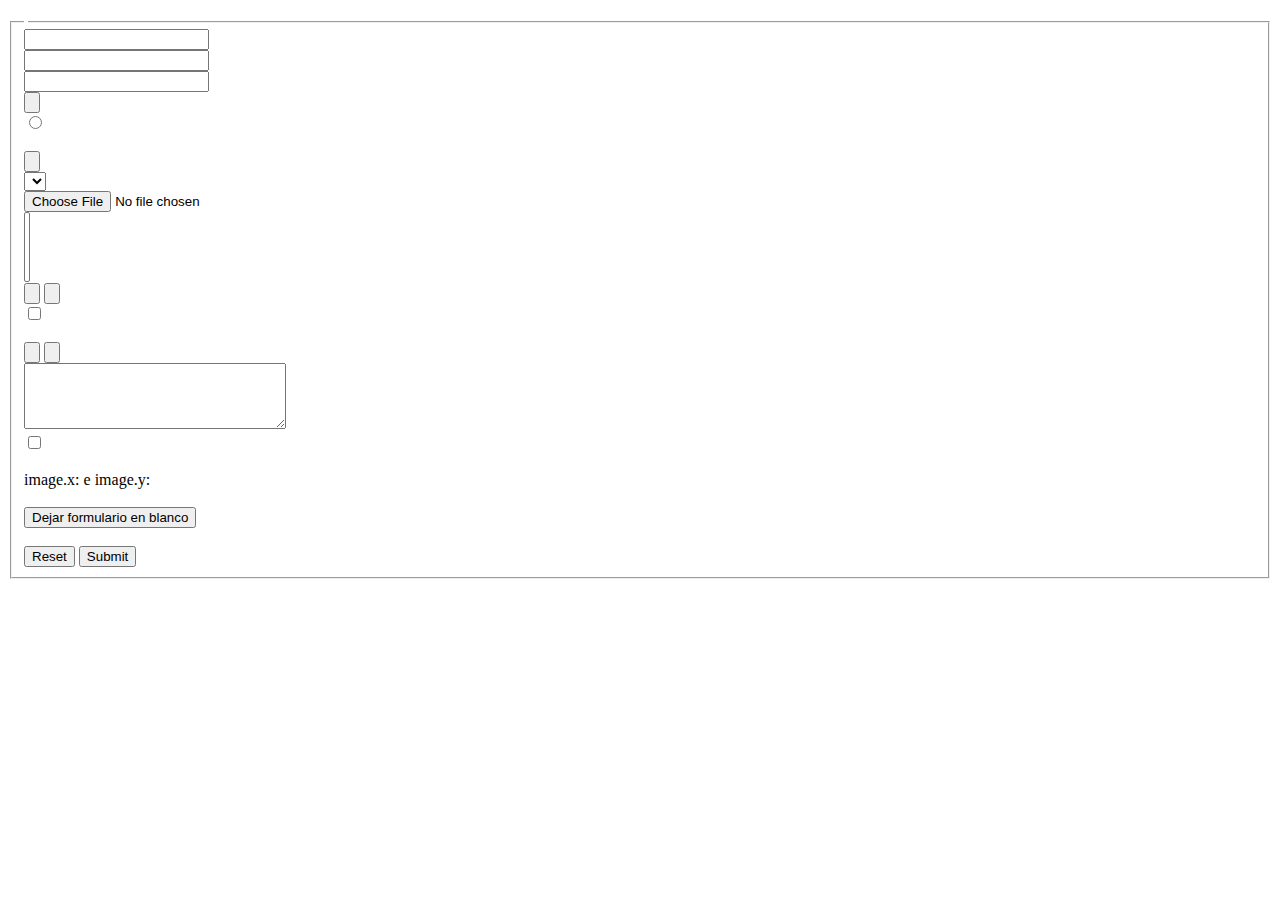
<file: P1-FormMVC/src/main/resources/templates/index.html>
<!doctype html>
<html lang="en">
<head>
    <meta charset="UTF-8">
    <meta name="viewport"
          content="width=device-width, user-scalable=no, initial-scale=1.0, maximum-scale=1.0, minimum-scale=1.0">
    <meta http-equiv="X-UA-Compatible" content="ie=edge">
    <title th:text="#{form}"></title>
    <script type="text/javascript" th:src="@{/js/script.js}"></script><!--/* JavaScript */-->
    <link rel="stylesheet" type="text/css" th:href="@{/css/styles.css}">
    <link rel="icon" href="data:,"/><!--/* Para que no busque favicon.ico */-->
</head>
<body>
<h1 th:if="${original}" th:text="#{form.original}"></h1>
<h1 th:unless="${original}" th:text="#{form.repainted}"></h1>
<h2 th:text="#{form.iterations(${iterations})}"></h2>
<form action="/form/repainted" method="post">
    <fieldset>
        <legend th:text="#{form.legend}"></legend>

        <label for="name"><th:block th:text="#{form.name}"/></label>
        <input type="text" name="name" id="name" th:value="${name}" class="box"/>
        <br/>

        <label for="passwd"><th:block th:text="#{form.passwd}"/></label>
        <input type="password" name="passwd" id="passwd" th:value="${passwd}" class="box"/>
        <br/>

        <label for="confirmPasswd"><th:block th:text="#{form.confirmPasswd}"/></label>
        <input type="password" name="confirmPasswd" id="confirmPasswd" th:value="${passwd}" class="box"/>
        <br/>

        <div></div><!--/* Para correcta colocación en documento CSS */-->
        <input type="hidden" name="iterations" id="iterations" th:value="${iterations}"/>
        <input type="button" th:value="#{form.button.showPasswords}" onclick="showPasswords('passwd', 'confirmPasswd')">
        <br/>

        <label><th:block th:text="#{form.selectedSemaphore}"/></label>
        <div><!--/* Para correcta colocación en documento CSS */-->
            <!--/*@thymesVar id="color" type=""*/-->
            <th:block th:each="color : ${listSemaphore}">
                <input type="radio" name="selectedSemaphore"
                       th:value="${color.key}" th:text="${color.value}"
                       th:checked="${color.key.equals(selectedSemaphore)}"/>
            </th:block>
        </div>
        <br/>

        <div></div><!--/* Para correcta colocación en documento CSS */-->
        <input type="button" th:value="#{form.button.deselectRadio}" onclick="checkAll('selectedSemaphore', false);">
        <br/>

        <label for="selectedCountry"><th:block th:text="#{form.selectedCountry}"/></label>
        <select name="selectedCountry" id="selectedCountry">
            <option th:each="country : ${listCountries}"
                    th:value="${country.key}" th:text="${country.value}"
                    th:selected="${country.key.equals(selectedCountry)}"></option>
        </select>
        <br/>

        <div></div><!--/* Para correcta colocación en documento CSS */-->
        <input type="file" name="document" id="document"/>
        <br/>

        <label for="selectedMusic"><th:block th:text="#{form.selectedMusic}"/></label>
        <select name="selectedMusic" id="selectedMusic" multiple="multiple">
            <!--/*@thymesVar id="music" type=""*/-->
            <option th:each="music : ${listMusic}"
                    th:value="${music.key}" th:text="${music.value}"
                    th:selected="${#lists.contains(selectedMusic, music.key)}">
            </option>
        </select>
        <br/>

        <input type="button" th:value="#{form.button.deselectMusic}" onclick="selectAll('selectedMusic', false);">
        <input type="button" th:value="#{form.button.selectMusic}" onclick="selectAll('selectedMusic', true);">
        <br/>

        <label><th:block th:text="#{form.selectedHobbies}"/></label>
        <div><!--/* Para correcta colocación en documento CSS */-->
            <!--/*@thymesVar id="hobby" type=""*/-->
            <th:block th:each="hobby : ${listHobbies}">
                <input type="checkbox" name="selectedHobbies"
                       th:value="${hobby.key}" th:text="${hobby.value}"
                       th:checked="${#lists.contains(selectedHobbies, hobby.key)}"/>
            </th:block>
        </div>
        <br/>

        <input type="button" th:value="#{form.button.deselectHobbies}"
               onclick="checkAll('selectedHobbies', false);">
        <input type="button" th:value="#{form.button.selectHobbies}"
               onclick="checkAll('selectedHobbies', true);">
        <br/>

        <label for="comments"><th:block th:text="#{form.comments}"/></label>
        <textarea rows="4" cols="30" name="comments" id="comments" class="box" th:text="${comments}"></textarea>
        <br/>

        <!--/* Se utiliza el 1º label para correcta colocación en documento CSS */-->
        <label class="license"><input type="checkbox" name="license" id="license" th:checked="${license}"/></label>
        <label for="license"><th:block th:text="#{form.license}"/></label>
        <br/>

        <!--/* Se utiliza el 1º label para correcta colocación en documento CSS */-->
        <label><input type="image" name="icon" alt="" th:src="@{/img/right_arrows.png}"/></label>
        <div>image.x: <th:block th:text="${iconX}"/> e image.y: <th:block th:text="${iconY}"/></div>
        <br/>

        <input type="button" value="Dejar formulario en blanco" onclick="clearAll()"/>
        <div></div><!--/* Para correcta colocación en documento CSS */-->
        <br/>

        <input type="reset" id="restaurar"/>
        <input type="submit" id="enviar"/>
        <br/>

        <div class="expand" th:text="${total}"></div>
    </fieldset>
</form>
</body>
</html>
</file>
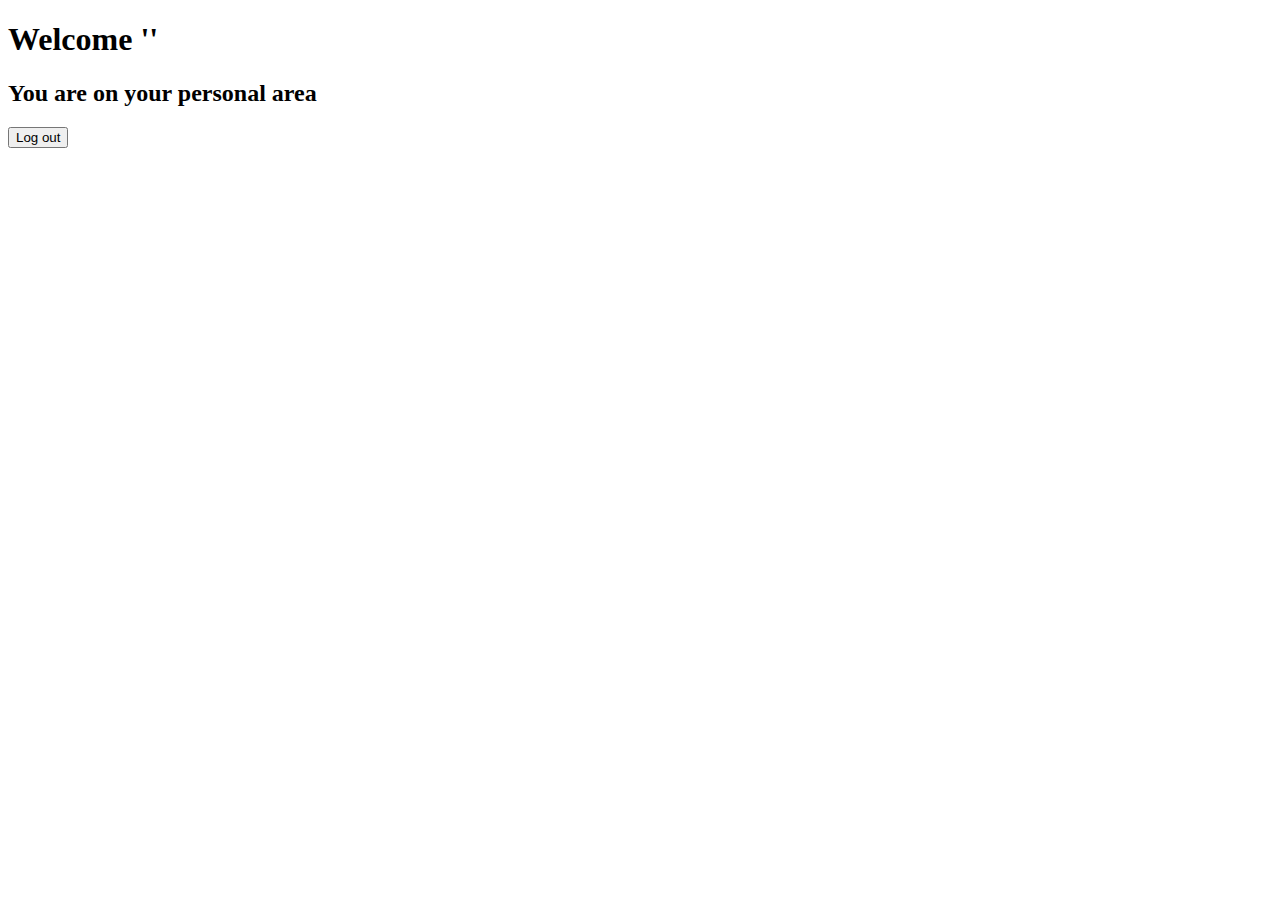
<file: P3-CookieAuth/src/main/resources/templates/index.html>
<!doctype html>
<html lang="en">
<head>
    <meta charset="UTF-8">
    <meta name="viewport"
          content="width=device-width, user-scalable=no, initial-scale=1.0, maximum-scale=1.0, minimum-scale=1.0">
    <meta http-equiv="X-UA-Compatible" content="ie=edge">
    <title>Home</title>
    <link rel="icon" href="data:,"/>
    <link rel="stylesheet" th:href="@{/css/index.css}" type="text/css"/>
</head>
<body>
    <form class="form" th:action="@{/auth/logout}">
        <h1>Welcome &apos;<th:block th:text="${username}"/>&apos;</h1>
        <h2>You are on your personal area</h2>
        <input class="button crystal"
               type="submit" formmethod="post"
               value="Log out"/>
    </form>
</body>
</html>
</file>
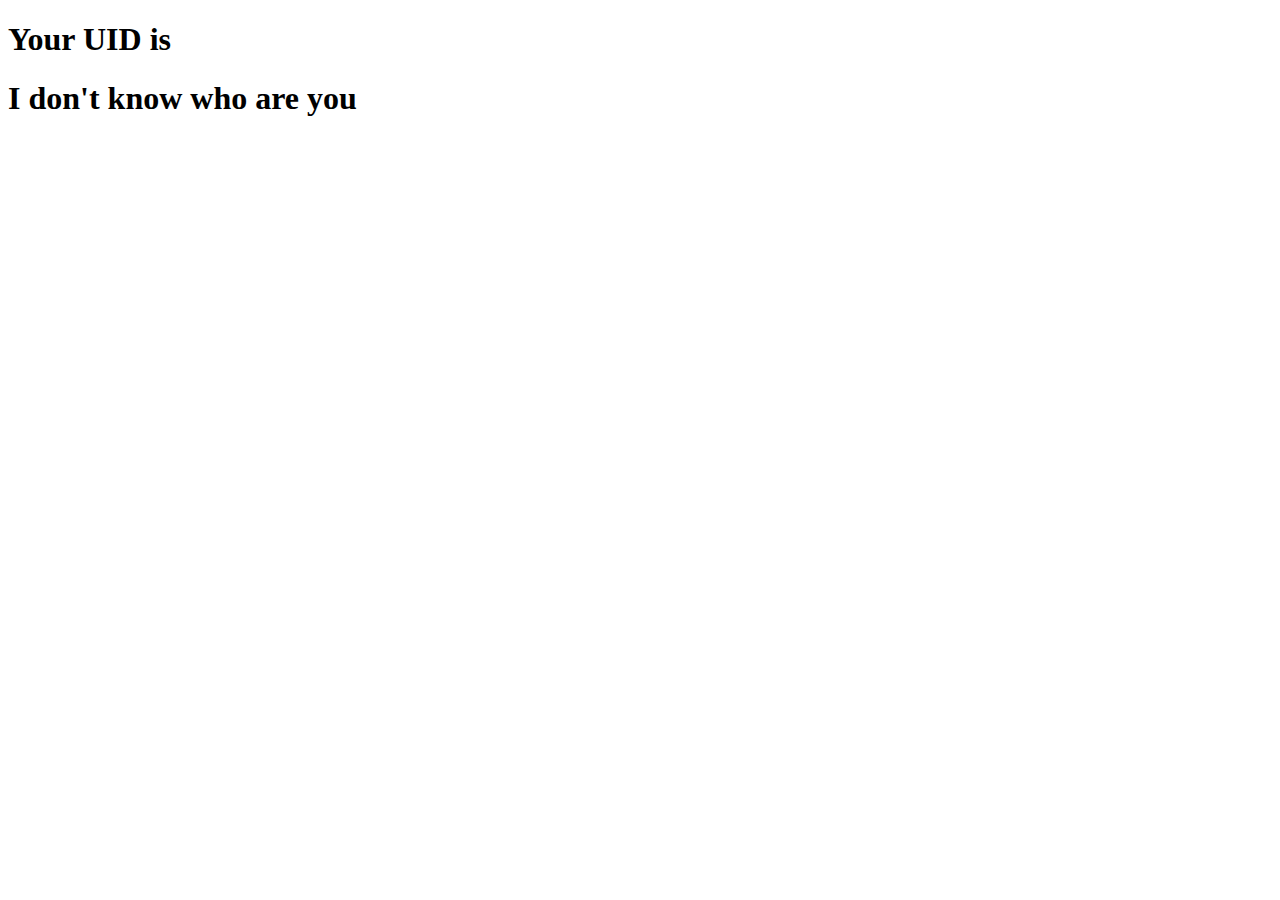
<file: P3-Cookies/src/main/resources/templates/index.html>
<!doctype html>
<html lang="en">
<head>
    <meta charset="UTF-8">
    <meta name="viewport"
          content="width=device-width, user-scalable=no, initial-scale=1.0, maximum-scale=1.0, minimum-scale=1.0">
    <meta http-equiv="X-UA-Compatible" content="ie=edge">
    <title>Cookies</title>
</head>
<body>
    <h1 th:if="${cookies != null}">
        Your UID is <th:block th:text="${UID}"></th:block>
    </h1>
    <h1 th:if="${cookies == null}">
        I don't know who are you
    </h1>
</body>
</html>
</file>
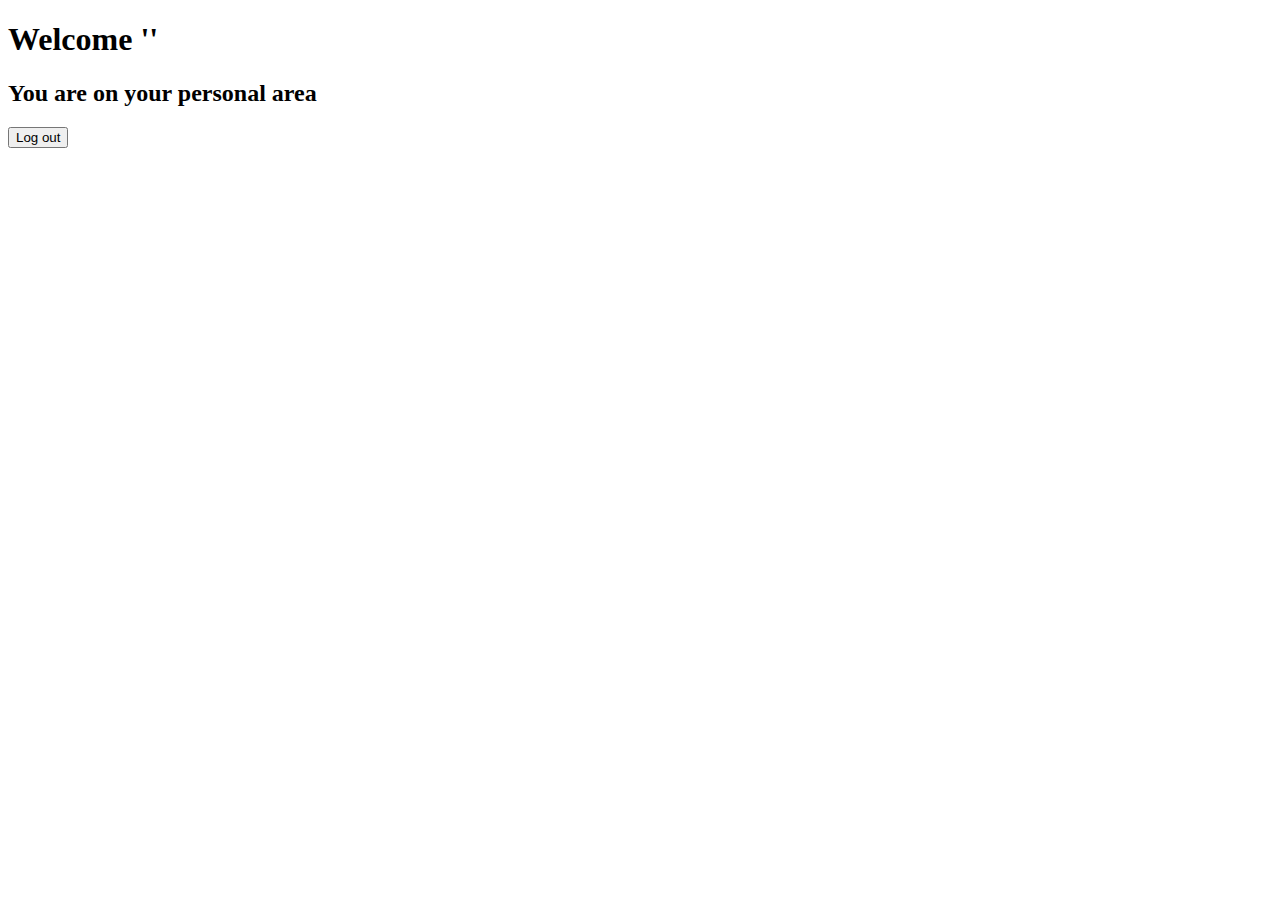
<file: P4-CookieAuth/src/main/resources/templates/index.html>
<!doctype html>
<html lang="en">
<head>
    <meta charset="UTF-8">
    <meta name="viewport"
          content="width=device-width, user-scalable=no, initial-scale=1.0, maximum-scale=1.0, minimum-scale=1.0">
    <meta http-equiv="X-UA-Compatible" content="ie=edge">
    <title>Home</title>
    <link rel="icon" href="data:,"/>
    <link rel="stylesheet" th:href="@{/css/index.css}" type="text/css"/>
</head>
<body>
    <form class="form" th:action="@{/auth/logout}">
        <h1>Welcome &apos;<th:block th:text="${username}"/>&apos;</h1>
        <h2>You are on your personal area</h2>
        <input class="button crystal"
               type="submit" formmethod="post"
               value="Log out"/>
    </form>
</body>
</html>
</file>
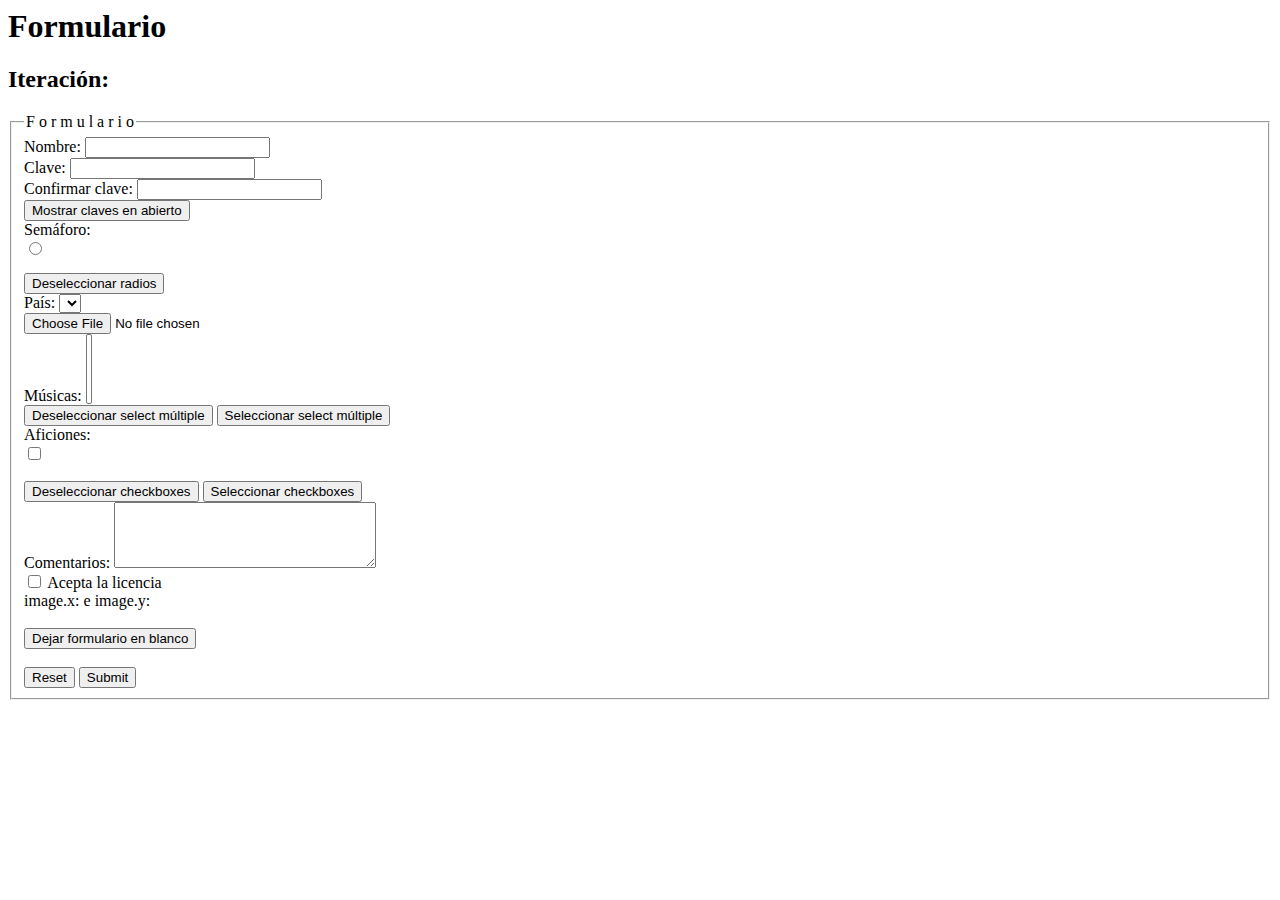
<file: P1-FormMVC/src/main/resources/templates/index-advanced.html>
<html lang="es">
<head>
    <meta charset="utf-8"/>
    <title>Formulario <th:block th:text="${title}"/></title>
    <script type="text/javascript" th:src="@{/js/script.js}"></script><!--/* JavaScript */-->
    <link rel="stylesheet" type="text/css" th:href="@{/css/styles.css}"/><!--/* CSS */-->
    <link rel="icon" href="data:,"/><!--/* Para que no busque favicon.ico */-->
</head>
<body>
<h1>Formulario <th:block th:text="${title}"/></h1>
<h2>Iteración: <th:block th:text="${params.iterations}"/></h2>
<form action="/form/repainted-advanced" th:object="${params}" method="post">
    <fieldset>
        <legend>F o r m u l a r i o</legend>

        <label for="name">Nombre:</label>
        <input type="text" th:field="*{name}" class="box"/>
        <br/>

        <label for="passwd">Clave:</label>
        <input type="password" th:id="passwd" th:name="passwd" th:value="*{passwd}" class="box"/>
        <br/>

        <label for="confirmPasswd">Confirmar clave:</label>
        <input type="password" th:id="confirmPasswd" th:name="confirmPasswd"  th:value="*{confirmPasswd}" class="box"/>
        <br/>

        <div></div><!--/* Para correcta colocación en documento CSS */-->
        <input type="hidden" th:field="*{iterations}"/>
        <input type="button" value="Mostrar claves en abierto" onclick="showPasswords('passwd', 'confirmPasswd')">
        <br/>

        <label>Semáforo:</label>
        <div><!--/* Para correcta colocación en documento CSS */-->
            <!--/*@thymesVar id="color" type=""*/-->
            <th:block th:each="color : ${listSemaphore}">
                <input type="radio" th:field="*{selectedSemaphore}"
                       th:value="${color.key}" th:text="${color.value}"/>
            </th:block>
        </div>
        <br/>

        <div></div><!--/* Para correcta colocación en documento CSS */-->
        <input type="button" value="Deseleccionar radios" onclick="checkAll('selectedSemaphore', false);"/>
        <br/>

        <label for="selectedCountry">País:</label>
        <select th:field="*{selectedCountry}">
            <option th:each="country : ${listCountries}"
                    th:value="${country.key}" th:text="${country.value}"></option>
        </select>
        <br/>

        <div></div><!--/* Para correcta colocación en documento CSS */-->
        <input type="file" name="document" id="document"/>
        <br/>

        <label for="selectedMusic">Músicas:</label>
        <select th:field="*{selectedMusic}" multiple="multiple">
            <!--/*@thymesVar id="music" type=""*/-->
            <option th:each="music : ${listMusic}"
                    th:value="${music.key}" th:text="${music.value}">
            </option>
        </select>
        <br/>

        <input type="button" value="Deseleccionar select múltiple" onclick="selectAll('selectedMusic', false);">
        <input type="button" value="Seleccionar select múltiple" onclick="selectAll('selectedMusic', true);">
        <br/>

        <label>Aficiones:</label>
        <div><!--/* Para correcta colocación en documento CSS */-->
            <!--/*@thymesVar id="hobby" type=""*/-->
            <th:block th:each="hobby : ${listHobbies}">
                <input type="checkbox" th:field="*{selectedHobbies}"
                       th:value="${hobby.key}" th:text="${hobby.value}"/>
            </th:block>
        </div>
        <br/>

        <input type="button" value="Deseleccionar checkboxes"
               onclick="checkAll('selectedHobbies', false);">
        <input type="button" value="Seleccionar checkboxes"
               onclick="checkAll('selectedHobbies', true);">
        <br/>

        <label for="comments">Comentarios:</label>
        <textarea rows="4" cols="30" th:field="*{comments}" class="box"></textarea>
        <br/>

        <!--/* Se utiliza el 1º label para correcta colocación en documento CSS */-->
        <label class="license"><input type="checkbox" th:name="license" th:id="license" th:checked="*{license}"/></label>
        <label for="license">Acepta la licencia</label>
        <br/>

        <!--/* Se utiliza el 1º label para correcta colocación en documento CSS */-->
        <label><input type="image" name="icon" alt="" th:src="@{/img/right_arrows.png}"/></label>
        <div>image.x: <th:block th:text="*{iconX}"/> e image.y: <th:block th:text="*{iconY}"/></div>

        <br/>

        <input type="button" value="Dejar formulario en blanco" onclick="clearAll()"/>
        <div></div><!--/* Para correcta colocación en documento CSS */-->
        <br/>

        <input type="reset" id="restaurar"/>
        <input type="submit" id="enviar"/>
        <br/>

        <div th:text="*{counter}" class="expand"></div>
    </fieldset>
</form>
</body>
</html>
</file>
